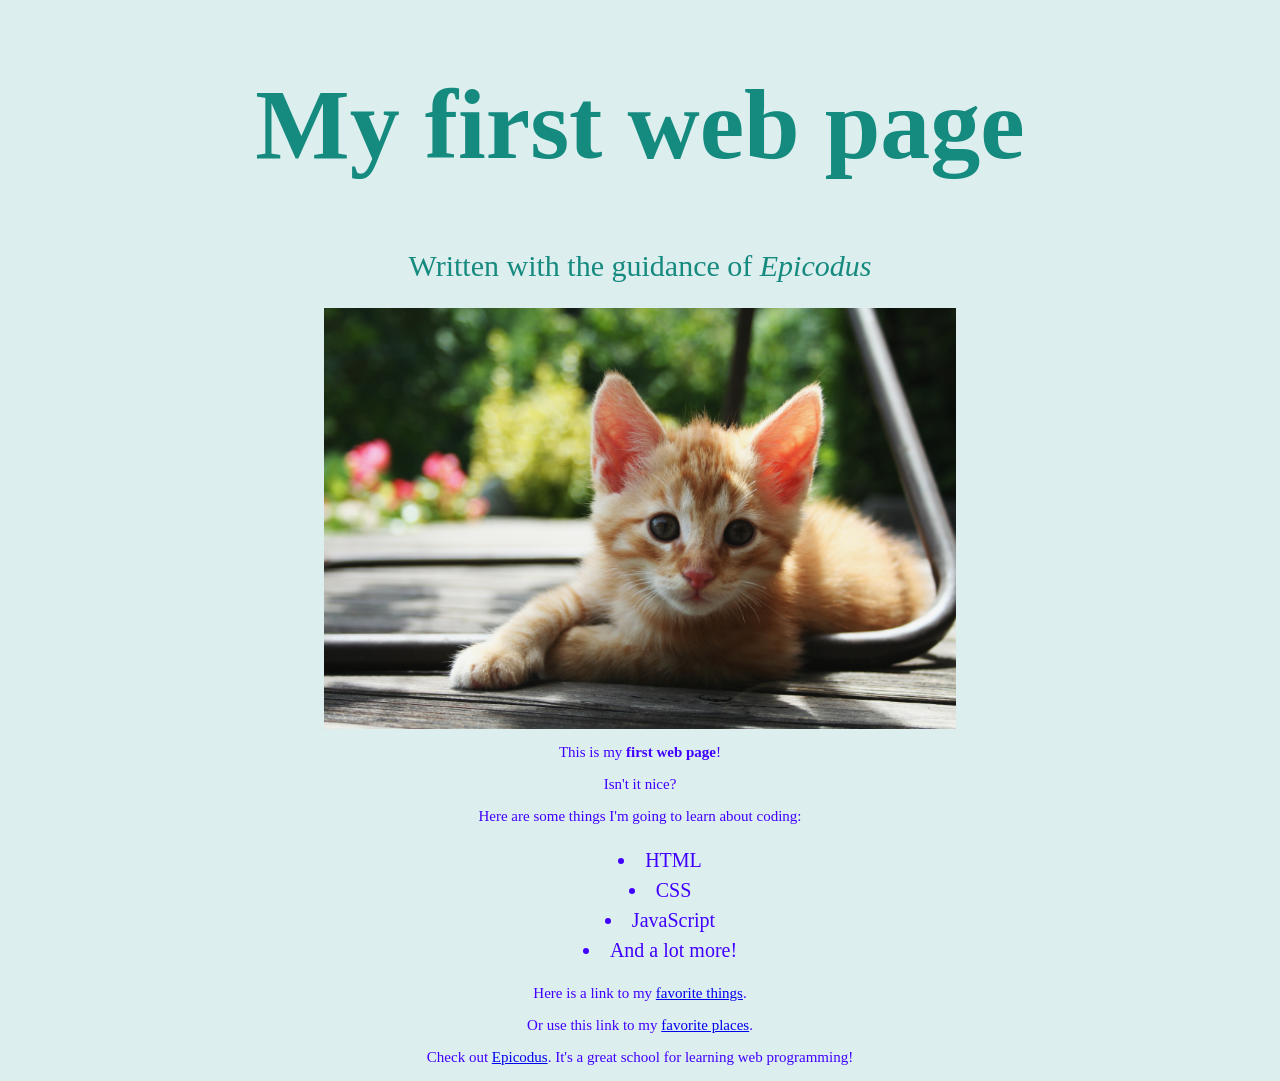
<file: index.html>
<!DOCTYPE html>
<html lang="en-US">
<head>
  <link href="css/place-style.css" rel="stylesheet" type="text/css">
  <title>Web page #1!</title>
</head>
<body>
  <h1>My first web page</h1>
  <h2>Written with the guidance of <em>Epicodus</em></h2>
  <img src="img/kitten.jpg" alt="A photo of a cute kitten." class="center">
  <p>This is my <strong>first web page</strong>!</p>
  <p>Isn't it nice?</p>

  <p>Here are some things I'm going to learn about coding:</p>
  <ul>
    <li>HTML</li>
    <li>CSS</li>
    <li>JavaScript</li>
    <li>And a lot more!</li>
  </ul>
  <p>Here is a link to my <a href="favorite-things.html">favorite things</a>.</p>
  <p>Or use this link to my <a href="favorite-places.html">favorite places</a>.</p>
  <p>Check out <a href="http://www.epicodus.com/">Epicodus</a>. It's a great school for learning web programming!</p>
</body>
</html>
</file>
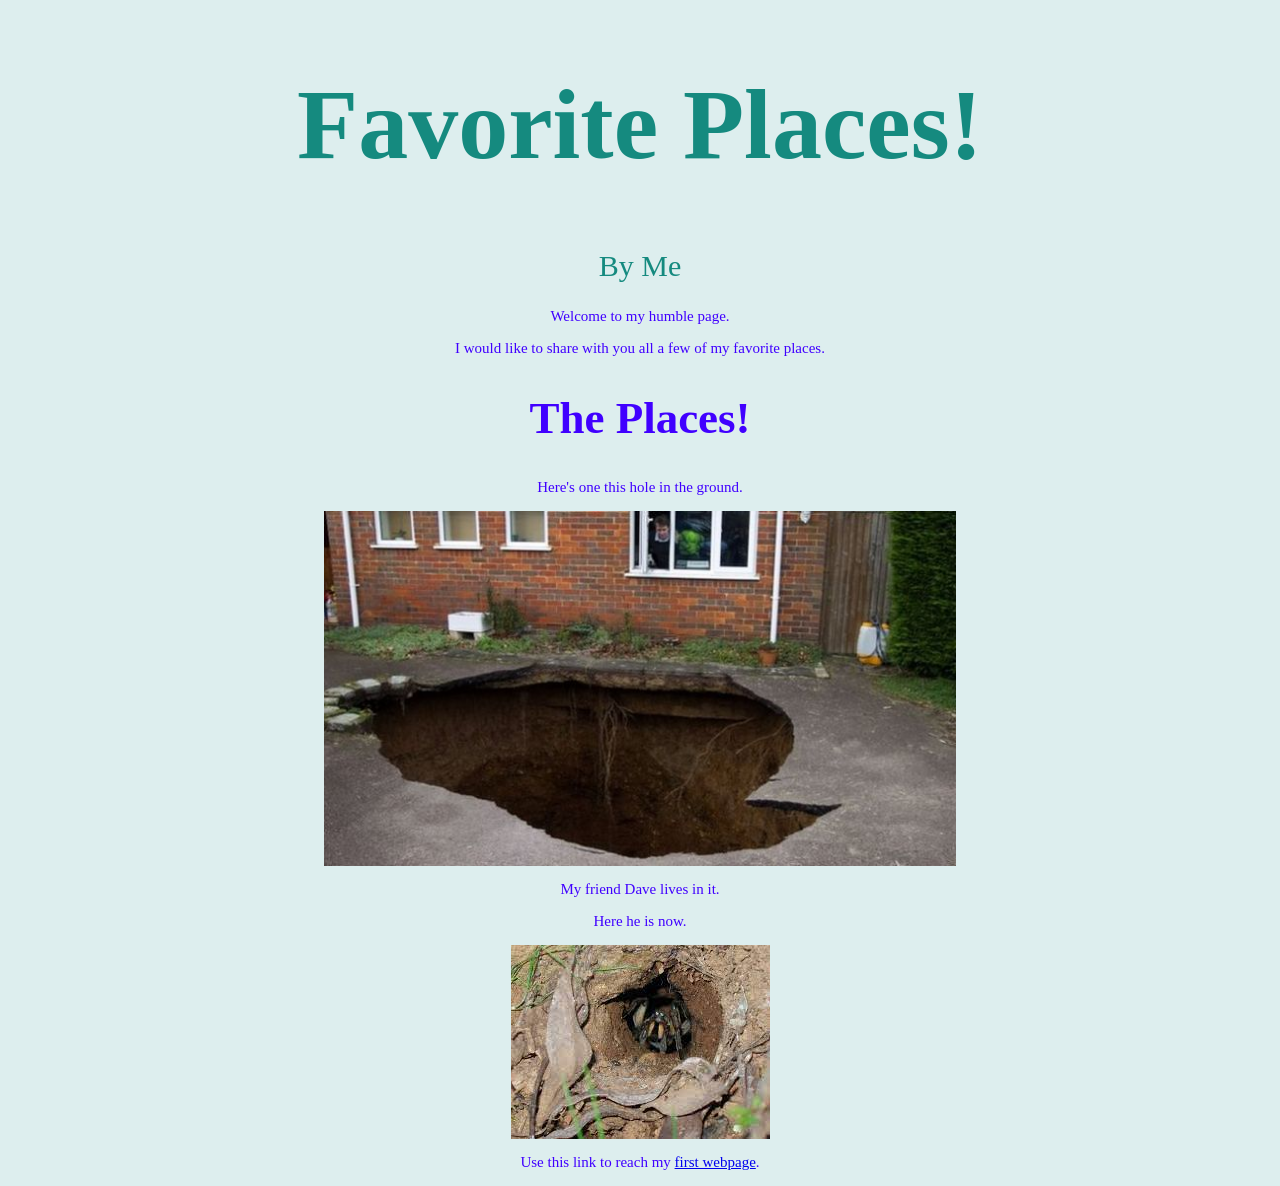
<file: favorite-places.html>
<!DOCTYPE html>
<html lang="en-US">
<head>
  <link href="css/place-style.css" rel="stylesheet" type="text/css">
  <title>Favorite Places!</title>
</head>
<body>
  <h1>Favorite Places!</h1>
  <h2> By Me</h2>
  <p>Welcome to my humble page.</p>
  <p>I would like to share with you all a few of my favorite places.</p>
  <h3>The Places!</h3>
  <p>Here's one this hole in the ground.</p>
  <img src="img\_82524703_hole.jpg" alt="A photo of a hole in the ground." class="center">
  <p>My friend Dave lives in it.</p>
  <p>Here he is now.</p>
  <img src="img/dave.jfif" alt="A picture of my friend Dave." class="center">
  <p>Use this link to reach my <a href="my-first-webpage.html">first webpage</a>.</p>
</body>
</html>
</file>
<file: css/place-style.css>
h1 {
  color: #158a7f;
  text-align: center;
  font-weight: 900;
  font-family: 'Times New Roman', Times, serif;
  font-size: 100px;
}

h2 {
  text-align: center;
  color: #158a7f;
  font-size: 30px;
  font-weight: 300;
}

img {
  max-width: 50%;
  margin-left: auto;
  margin-right: auto;
  display: block;
}

body {
  text-align: center;
  font-size: 15px;
  font-family: 'Times New Roman', Times, serif;
  background-color: #ddeeee;
  color: #4000ff;
}

h3 {
  font-size: 45px;
  font-weight:500px;
  line-height: 32px;
}

ul li {
  text-align: center;
  list-style-position: inside;
}

ul {
  font-size: 20px;
  line-height: 30px;
  text-align: center;
}
</file>
